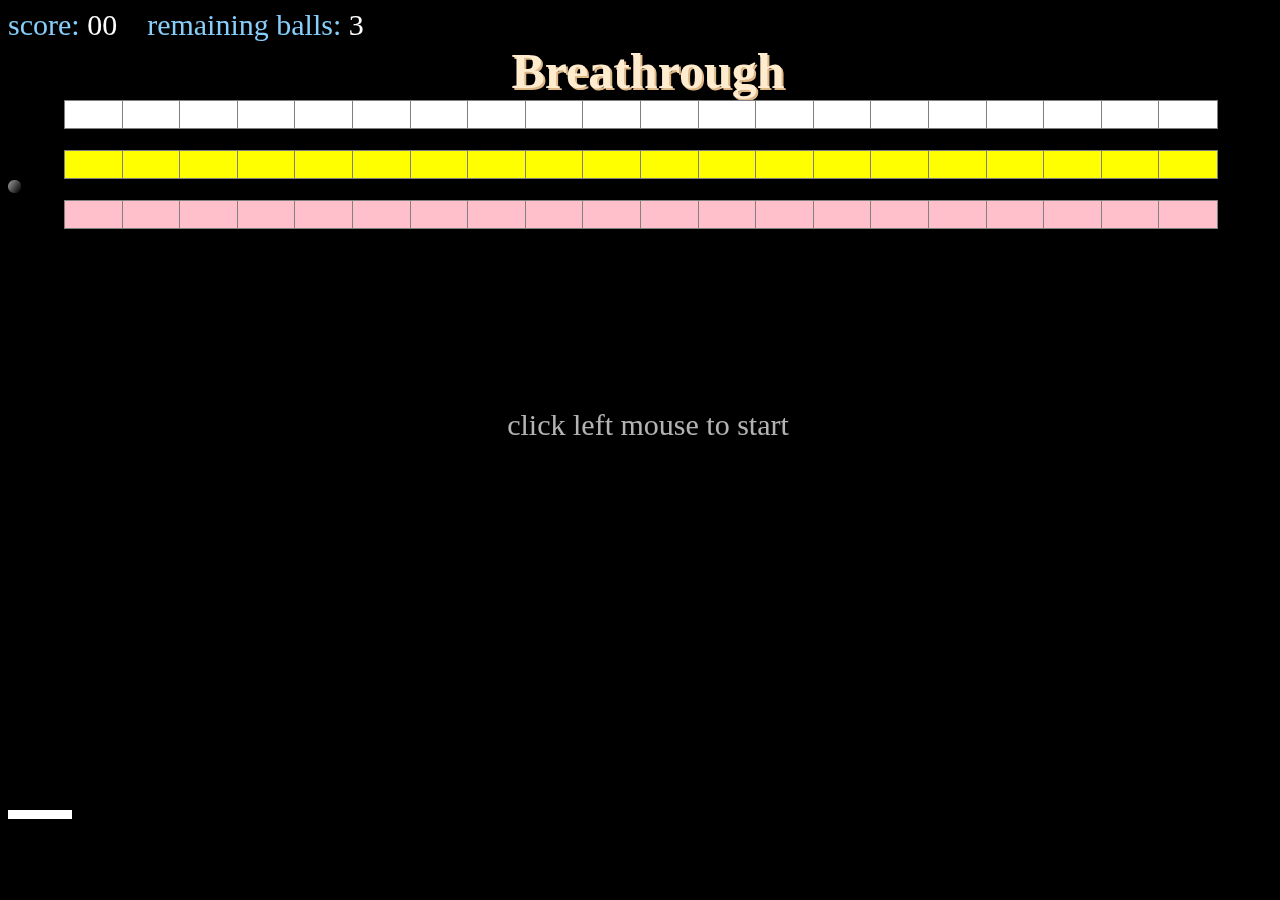
<file: index.html>
<!DOCTYPE html>
<html lang="en">

<head>
    <meta charset="UTF-8">
    <meta name="viewport" content="width=device-width, initial-scale=1.0">
    <link rel="stylesheet" href="css/style.css">
    <title>Breakout</title>
</head>

<body>
    <h1>Breathrough</h1>
    <h2>try to completely break the wall with the ball</h2>

    <div class="status">
        <p>score: <span id="score">00</span>&nbsp &nbsp remaining balls: <span id="balls">3</span></p>
    </div>
    <div class="gameStatus">
        <p id="start">click left mouse to start</p>
    </div>

    <div class="whiteBricks">
        <div class="whiteBrick"></div>
        <div class="whiteBrick"></div>
        <div class="whiteBrick"></div>
        <div class="whiteBrick"></div>
        <div class="whiteBrick"></div>
        <div class="whiteBrick"></div>
        <div class="whiteBrick"></div>
        <div class="whiteBrick"></div>
        <div class="whiteBrick"></div>
        <div class="whiteBrick"></div>
        <div class="whiteBrick"></div>
        <div class="whiteBrick"></div>
        <div class="whiteBrick"></div>
        <div class="whiteBrick"></div>
        <div class="whiteBrick"></div>
        <div class="whiteBrick"></div>
        <div class="whiteBrick"></div>
        <div class="whiteBrick"></div>
        <div class="whiteBrick"></div>
        <div class="whiteBrick"></div>
    </div>

    <div class="yellowBricks">
        <div class="yellowBrick"></div>
        <div class="yellowBrick"></div>
        <div class="yellowBrick"></div>
        <div class="yellowBrick"></div>
        <div class="yellowBrick"></div>
        <div class="yellowBrick"></div>
        <div class="yellowBrick"></div>
        <div class="yellowBrick"></div>
        <div class="yellowBrick"></div>
        <div class="yellowBrick"></div>
        <div class="yellowBrick"></div>
        <div class="yellowBrick"></div>
        <div class="yellowBrick"></div>
        <div class="yellowBrick"></div>
        <div class="yellowBrick"></div>
        <div class="yellowBrick"></div>
        <div class="yellowBrick"></div>
        <div class="yellowBrick"></div>
        <div class="yellowBrick"></div>
        <div class="yellowBrick"></div>
    </div>

    <div class="pinkBricks">
        <div class="pinkBrick"></div>
        <div class="pinkBrick"></div>
        <div class="pinkBrick"></div>
        <div class="pinkBrick"></div>
        <div class="pinkBrick"></div>
        <div class="pinkBrick"></div>
        <div class="pinkBrick"></div>
        <div class="pinkBrick"></div>
        <div class="pinkBrick"></div>
        <div class="pinkBrick"></div>
        <div class="pinkBrick"></div>
        <div class="pinkBrick"></div>
        <div class="pinkBrick"></div>
        <div class="pinkBrick"></div>
        <div class="pinkBrick"></div>
        <div class="pinkBrick"></div>
        <div class="pinkBrick"></div>
        <div class="pinkBrick"></div>
        <div class="pinkBrick"></div>
        <div class="pinkBrick"></div>
    </div>
    <div class="matka"></div>
    <div class="ball"><img src="images/ball.png" alt=""></div>
    <script src="https://ajax.googleapis.com/ajax/libs/jquery/3.5.1/jquery.min.js"></script>
    <script src="js/app.js"></script>
</body>

</html>
</file>
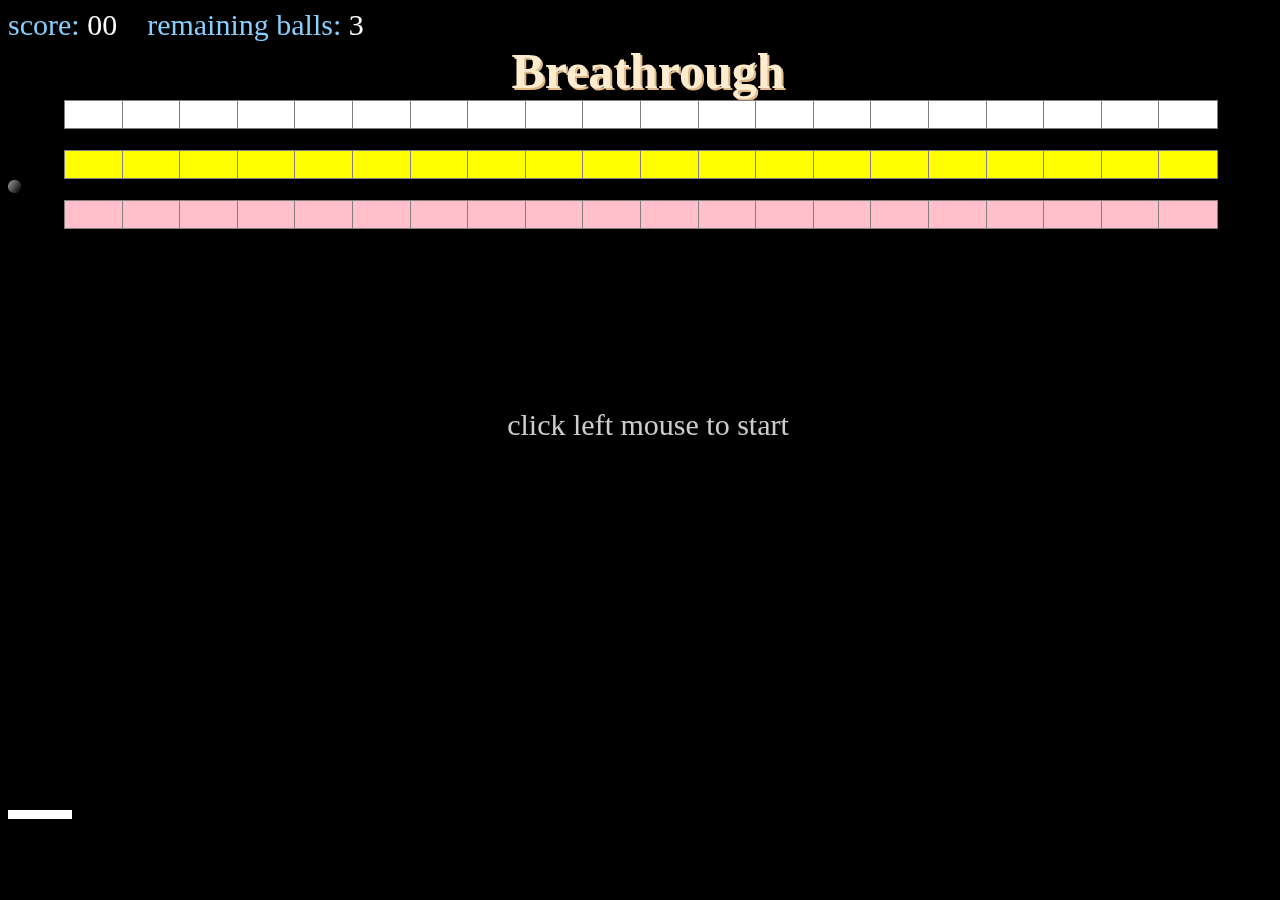
<file: index.html.html>
<!DOCTYPE html>
<html lang="en">

<head>
    <meta charset="UTF-8">
    <meta name="viewport" content="width=device-width, initial-scale=1.0">
    <link rel="stylesheet" href="css/style.css">
    <title>Breakout</title>
</head>

<body>
    <h1>Breathrough</h1>
    <h2>try to completely break the wall with the ball</h2>

    <div class="status">
        <p>score: <span id="score">00</span>&nbsp &nbsp remaining balls: <span id="balls">3</span></p>
    </div>
    <div class="gameStatus">
        <p id="start">click left mouse to start</p>
    </div>

    <div class="whiteBricks">
        <div class="whiteBrick"></div>
        <div class="whiteBrick"></div>
        <div class="whiteBrick"></div>
        <div class="whiteBrick"></div>
        <div class="whiteBrick"></div>
        <div class="whiteBrick"></div>
        <div class="whiteBrick"></div>
        <div class="whiteBrick"></div>
        <div class="whiteBrick"></div>
        <div class="whiteBrick"></div>
        <div class="whiteBrick"></div>
        <div class="whiteBrick"></div>
        <div class="whiteBrick"></div>
        <div class="whiteBrick"></div>
        <div class="whiteBrick"></div>
        <div class="whiteBrick"></div>
        <div class="whiteBrick"></div>
        <div class="whiteBrick"></div>
        <div class="whiteBrick"></div>
        <div class="whiteBrick"></div>
    </div>

    <div class="yellowBricks">
        <div class="yellowBrick"></div>
        <div class="yellowBrick"></div>
        <div class="yellowBrick"></div>
        <div class="yellowBrick"></div>
        <div class="yellowBrick"></div>
        <div class="yellowBrick"></div>
        <div class="yellowBrick"></div>
        <div class="yellowBrick"></div>
        <div class="yellowBrick"></div>
        <div class="yellowBrick"></div>
        <div class="yellowBrick"></div>
        <div class="yellowBrick"></div>
        <div class="yellowBrick"></div>
        <div class="yellowBrick"></div>
        <div class="yellowBrick"></div>
        <div class="yellowBrick"></div>
        <div class="yellowBrick"></div>
        <div class="yellowBrick"></div>
        <div class="yellowBrick"></div>
        <div class="yellowBrick"></div>
    </div>

    <div class="pinkBricks">
        <div class="pinkBrick"></div>
        <div class="pinkBrick"></div>
        <div class="pinkBrick"></div>
        <div class="pinkBrick"></div>
        <div class="pinkBrick"></div>
        <div class="pinkBrick"></div>
        <div class="pinkBrick"></div>
        <div class="pinkBrick"></div>
        <div class="pinkBrick"></div>
        <div class="pinkBrick"></div>
        <div class="pinkBrick"></div>
        <div class="pinkBrick"></div>
        <div class="pinkBrick"></div>
        <div class="pinkBrick"></div>
        <div class="pinkBrick"></div>
        <div class="pinkBrick"></div>
        <div class="pinkBrick"></div>
        <div class="pinkBrick"></div>
        <div class="pinkBrick"></div>
        <div class="pinkBrick"></div>
    </div>
    <div class="matka"></div>
    <div class="ball"><img src="images/ball.png" alt=""></div>
    <script src="https://ajax.googleapis.com/ajax/libs/jquery/3.5.1/jquery.min.js"></script>
    <script src="js/app.js"></script>
</body>

</html>
</file>
<file: css/style.css>
* {
    cursor: none;
}

body {
    position: fixed;
    background-color: black;
    height: 100%;
    width: 100%;
}

.gameStatus {
    position: absolute;
    width: 100%;
    display: block;
    margin: auto;
    text-align: center;
    top: 40%;
    z-index: 3;
}

#go {
    color: red;
    font-size: 40px;
}

#start {
    color: white;
    padding: 10px;
    font-size: 30px;
}

h1 {
    font-family: serif;
    color: blanchedalmond;
    text-shadow: 2px 2px burlywood;
    text-align: center;
    font-size: 50px;
}

.status {
    position: absolute;
    display: inline-block;
    width: 100%;
    font-size: 30px;
    top: 0%;
    color: lightskyblue;
    text-align: left;
}

.status>p {
    position: absolute;
    margin-top: 0;
}

.status span {
    color: white;
}

.whiteBrick,
.yellowBrick,
.pinkBrick {
    position: fixed;
    border: solid 1px gray;
}

.matka {
    background-color: white;
    position: fixed;
    top: 90%;
}

.ball img {
    position: fixed;
    width: 1%;
}
</file>
